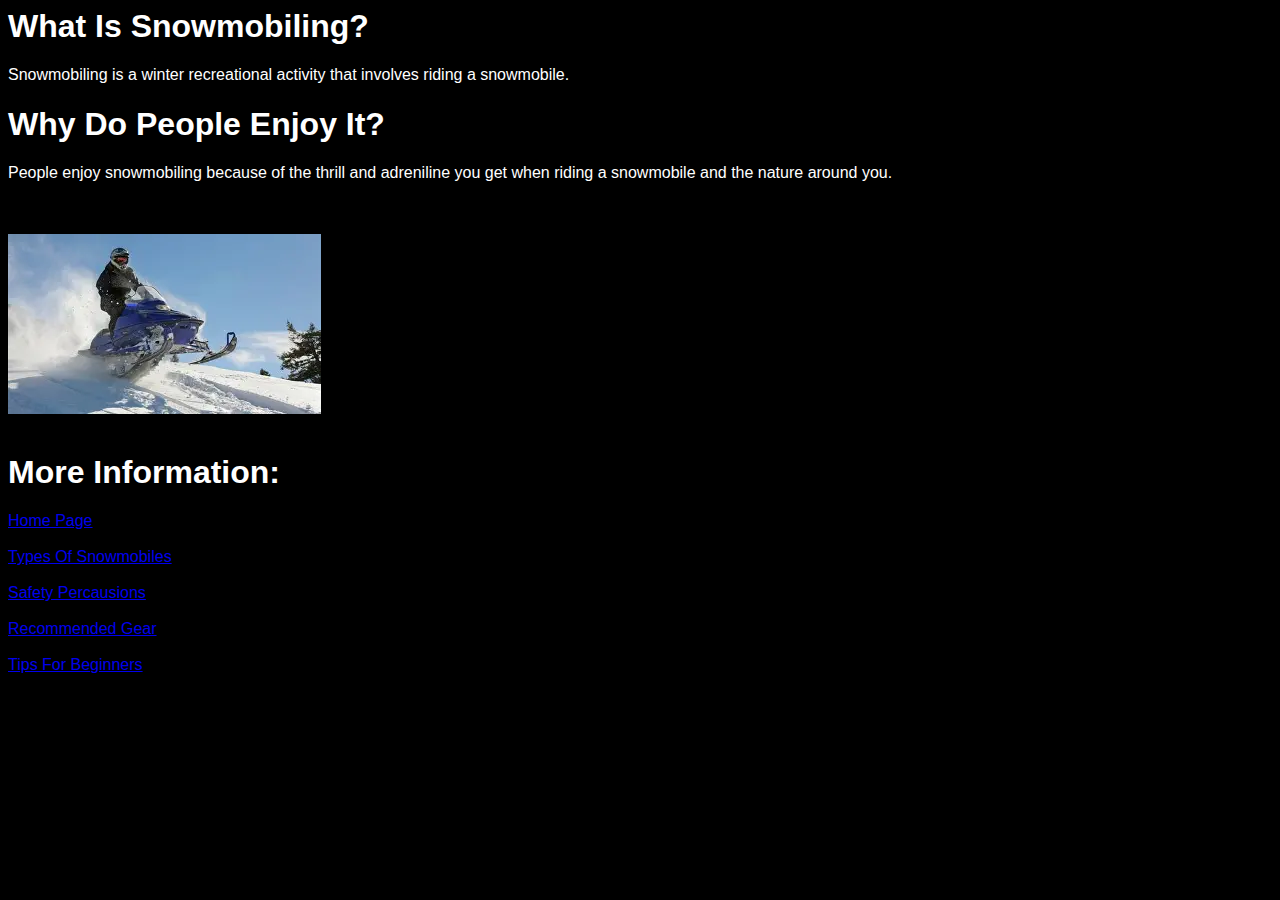
<file: index.html>
<DOCTYPE.html>
<html>
<head>
    <title>Home Page</title>
 <link rel="stylesheet" href="style.css">
</head>
<body>
<h1>
    What Is Snowmobiling?
</h1>
<p>
    Snowmobiling is a winter recreational activity that involves riding a snowmobile.
</p>
<h1>
    Why Do People Enjoy It?
</h1>
<p>
    People enjoy snowmobiling because of the thrill and adreniline you get when riding a snowmobile and the nature around you.
</p>
<br></br>

<img src="[data-uri]">
<br></br>
<h1>
    More Information:
</h1>
<nav> 
    <a href="index.html">Home Page</a> 
  <br></br>
    <a href="types.html">Types Of Snowmobiles</a> 
    <br></br>
    <a href="safety.html">Safety Percausions</a>
    <br></br> 
    <a href="gear.html">Recommended Gear</a> 
    <br></br>
    <a href="tips.html">Tips For Beginners</a> 
   </nav> 
</body>
</html>
</file>
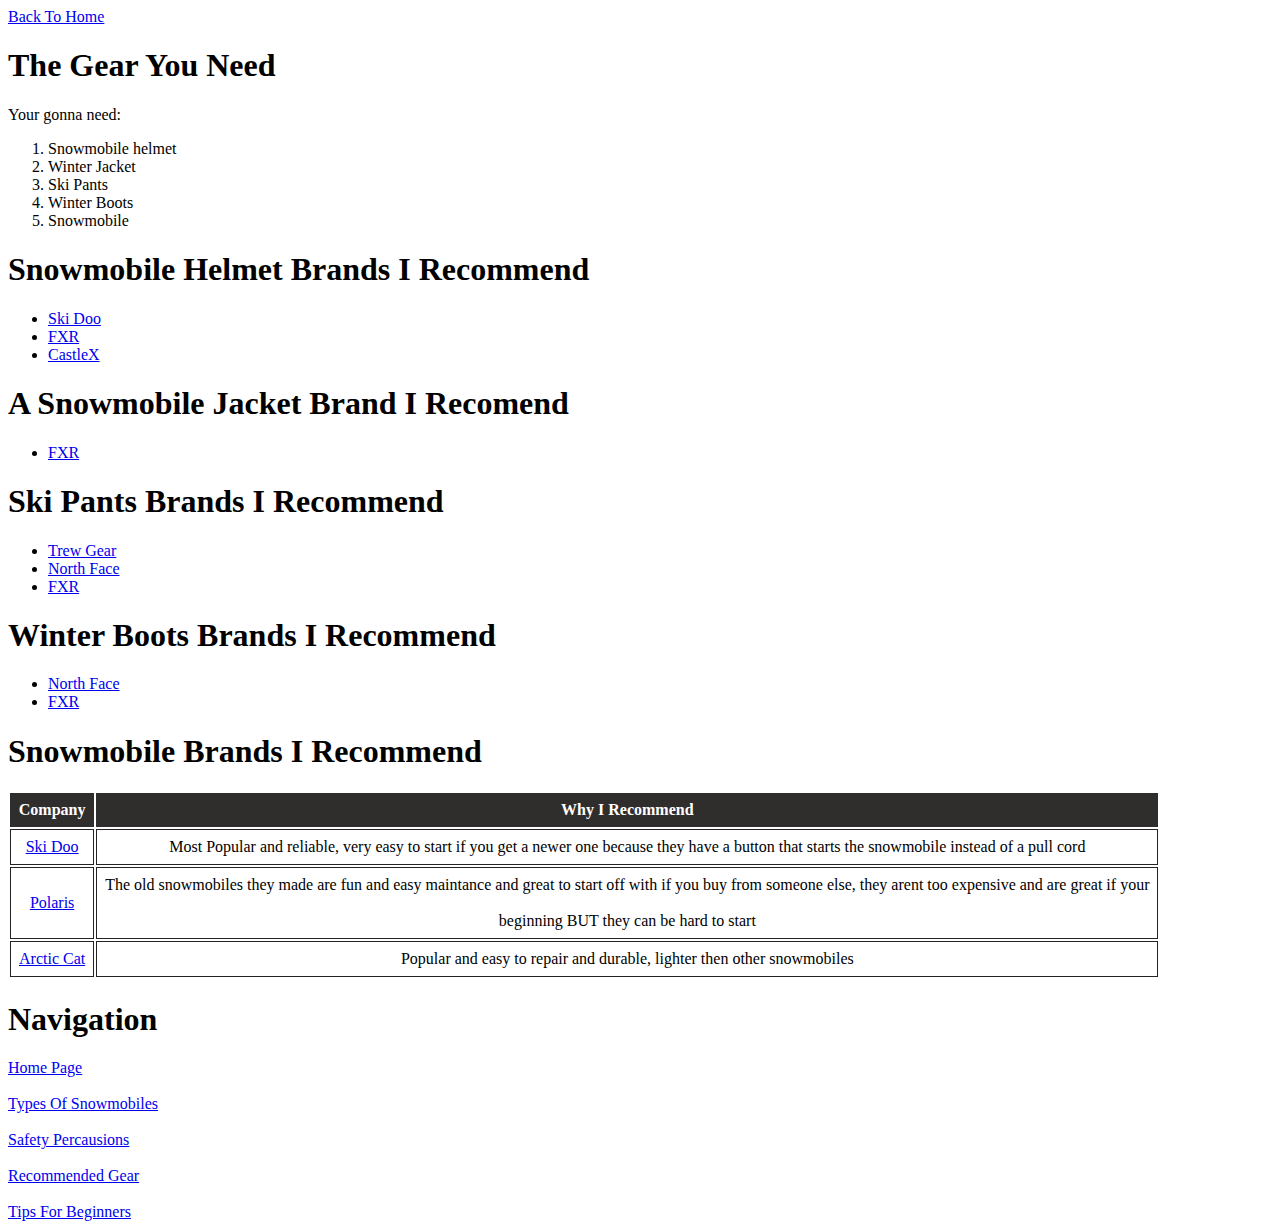
<file: gear.html>
<DOCTYPE.html>
    <html>
        <head>
            <title>
                Gear
            </title>
        </head>
    <body>
        <a href="index.html">Back To Home</a> 
        <h1>
        The Gear You Need
        </h1>
        <p1>
            Your gonna need:
        </p1>
        <ol>
            <li>
                Snowmobile helmet
            </li>
            <li>
                Winter Jacket
            </li>
            <li>
                Ski Pants
            </li>
            <li>
                Winter Boots
            </li>
            <li>
                Snowmobile
            </li>
        </ol>
    <h1>
        Snowmobile Helmet Brands I Recommend
    </h1>
    <ul>
        <li>
            <a href="https://ski-doo-shop.brp.com/ca/en/helmets-visors-accessories.html">Ski Doo</a> 
        </li>
        <li>
            <a href="https://fxrracing.ca/collections/helmets-snow">FXR</a>
        </li>
        <li>
            <a href="https://www.castlesales.com/product-category/winter/castle-x-helmets/">CastleX</a>
        </li>
    </ul>
    <h1>A Snowmobile Jacket Brand I Recomend</h3>
    <ul>
        <li>
            <a href="https://fxrracing.ca/collections/snow-jackets">FXR</a>
        </li>
       
    </ul>    
<h1>
    Ski Pants Brands I Recommend
</h1>
<ul>
<li>
    <a href="https://trewgear.com/collections/snow-pants">Trew Gear</a> 
</li>
<li>
    <a href="https://www.thenorthface.com/en-ca/c/mens/mens-bottoms/mens-snow-pants-213197">North Face</a>
</li>
<li>
    <a href="https://fxrracing.ca/collections/snow-pants">FXR</a>
</li>
</ul>
<h1>
    Winter Boots Brands I Recommend
</h1>
<ul>
    <li>
        <a href="https://www.thenorthface.com/en-ca/c/mens/mens-footwear/mens-winter-boots-213273">North Face</a>
    </li>
    <li>
        <a href="https://fxrracing.ca/collections/boots-snow">FXR</a>
    </li>
    
</ul>
<h1>
    Snowmobile Brands I Recommend
</h1>
<style> <!--This is the color and style of the table--> 
    table {
      border-collapse: collapse;
      width: 50%;
      background-color: lightgray
    }
    th {
      background-color: rgb(48, 45, 45);
      color: white;
      padding: 8px;
    }
    td {
      border: 1px solid #242222;
      padding: 8px;
      text-align: center;
    }
  </style>
  <table>
    <tr>
      <th>Company</th>
      <th>Why I Recommend</th>
    </tr>
    <tr>
      <td> <a href="https://ski-doo.brp.com/ca/en/">Ski Doo</a> </td>
      <td>Most Popular and reliable, very easy to start if you get a newer one because they have a button that starts the snowmobile instead of a pull cord</td>
    </tr>
    <tr>
      <td> <a href="https://www.polaris.com/en-ca/snowmobiles/?msockid=1dc103713609645f030615a937f76578"> Polaris </a></td>
      <td>The old snowmobiles they made are fun and easy maintance and great to start off with if you buy from someone else, they arent too expensive and are great if your<br></br> beginning BUT they can be hard to start</td>
    </tr>
    <tr>
        <td><a href="https://www.arcticcat.com/snowmobile">Arctic Cat </a></td>
        <td>Popular and easy to repair and durable, lighter then other snowmobiles </td>
    </tr>
  </table>
 <h1>
    Navigation
 </h1>
  <nav>
  <a href="index.html">Home Page</a> 
  <br></br>
    <a href="types.html">Types Of Snowmobiles</a> 
    <br></br>
    <a href="safety.html">Safety Percausions</a>
    <br></br> 
    <a href="gear.html">Recommended Gear</a> 
    <br></br>
    <a href="tips.html">Tips For Beginners</a> 
   </nav> 
</body>
</html>
</file>
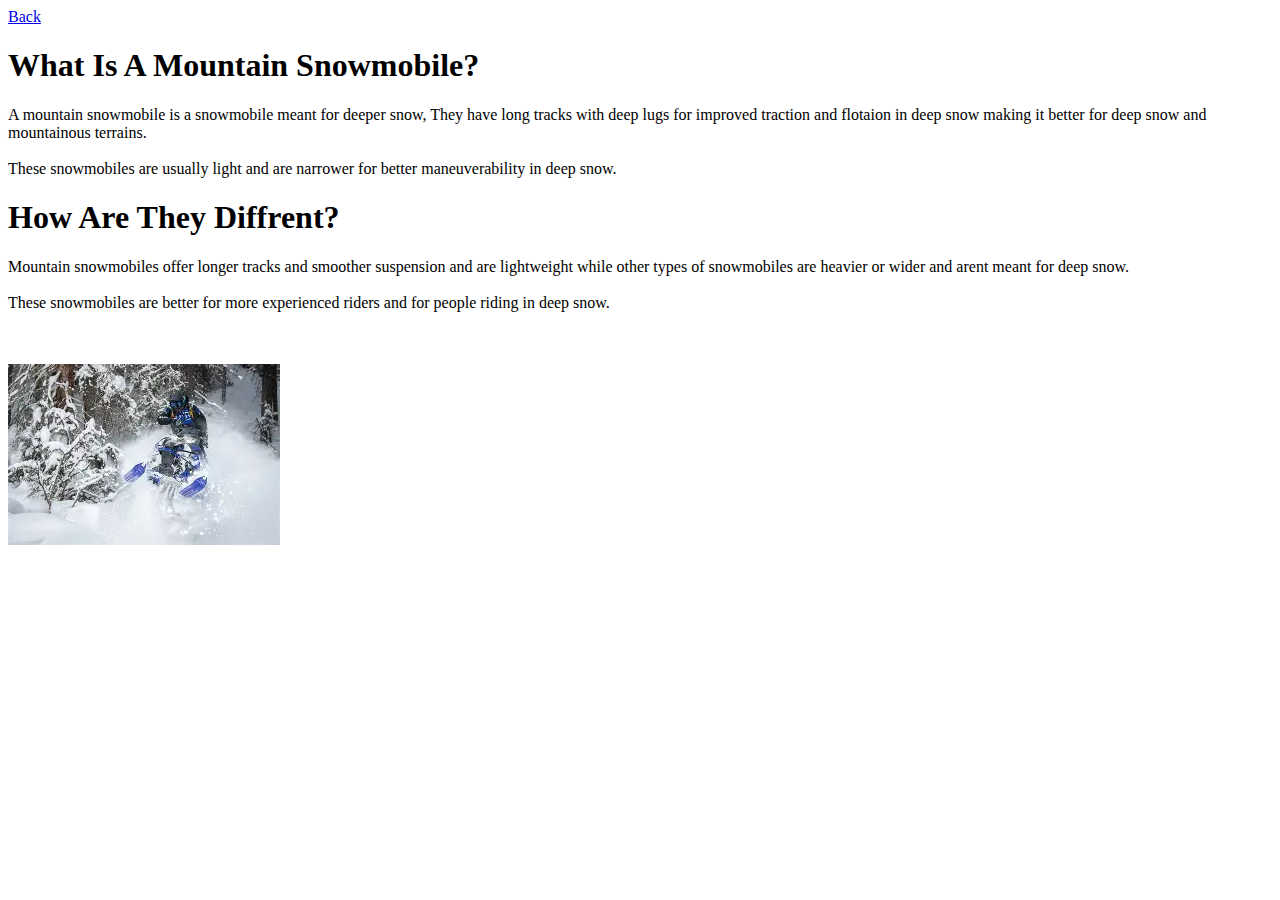
<file: Mountain.html>
<DOCTYPE.html>
    <html>
        <head>
            <title>
                Mountain snowmobiles
            </title>
        </head>
    <body>
        <a href="types.html">Back</a>
        <h1>
            What Is A Mountain Snowmobile?
        </h1>
        <p>
            A mountain snowmobile is a snowmobile meant for deeper snow, They have long tracks with deep lugs for improved traction and flotaion in deep snow making it better for deep snow and mountainous terrains.
            <br></br>
            These snowmobiles are  usually light and are narrower for better maneuverability in deep snow.
        </p>
        <h1>
            How Are They Diffrent?
        </h1>
        <p>
            Mountain snowmobiles offer longer tracks and smoother suspension and are lightweight while other types of snowmobiles are heavier or wider and arent meant for deep snow.
            <br></br>
            These snowmobiles are better for more experienced riders and for people riding in deep snow.    
        </p>
        <br></br>
        <img src="[data-uri]">
    </body>
    </html>
</file>
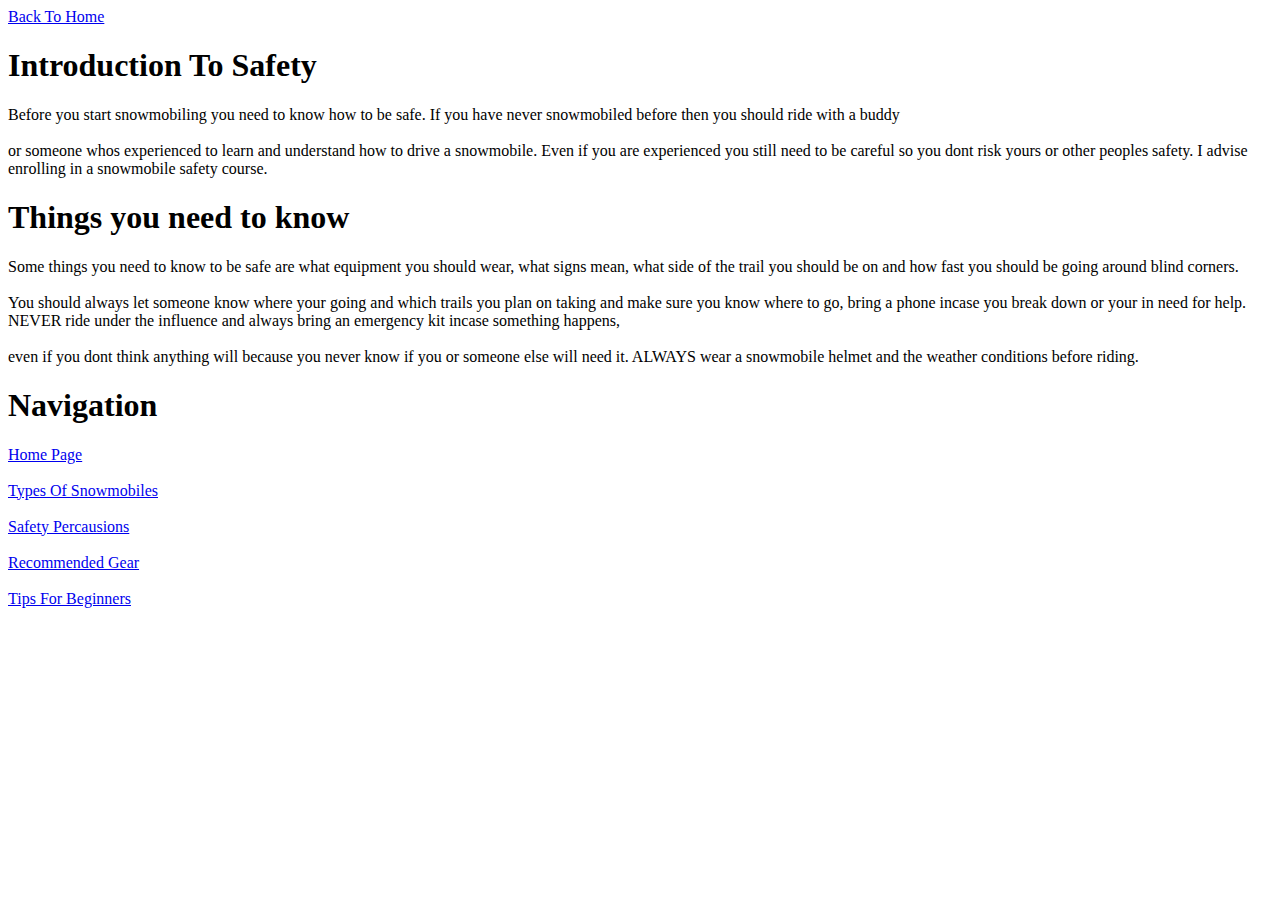
<file: safety.html>
<DOCTYPE.html>
    <html>
        <head>
            <title>
                Safety
            </title>
        </head>
    <body>
        <a href="index.html">Back To Home</a> 
        <h1>
            Introduction To Safety
        </h1>
        <p>
            Before you start snowmobiling you need to know how to be safe.
            If you have never snowmobiled before then you should ride with a buddy<br></br> or someone whos experienced to learn and understand how to drive a snowmobile.
            Even if you are experienced you still need to be careful so you dont risk yours or other peoples safety.
            I advise enrolling in a snowmobile safety course.
        
        </p>
        <h1>
            Things you need to know
        </h1>
        <p>
            Some things you need to know to be safe are what equipment you should wear, what signs mean, what side of the trail you should be on and how fast you should be going around blind corners.
            <br></br>You should always let someone know where your going and which trails you plan on taking and make sure you know where to go, bring a phone incase you break down or your in need for help.
            NEVER ride under the influence and always bring an emergency kit incase something happens, <br></br>even if you dont think anything will because you never know if you or someone else will need it.
            ALWAYS wear a snowmobile helmet and the weather conditions before riding.

        </p>
        
        <h1>
        
            Navigation
        </h1>
        <nav> 
            <a href="index.html">Home Page</a> 
          <br></br>
            <a href="types.html">Types Of Snowmobiles</a> 
            <br></br>
            <a href="safety.html">Safety Percausions</a>
            <br></br> 
            <a href="gear.html">Recommended Gear</a> 
            <br></br>
            <a href="tips.html">Tips For Beginners</a> 
           </nav> 

    </body>
</html>
</file>
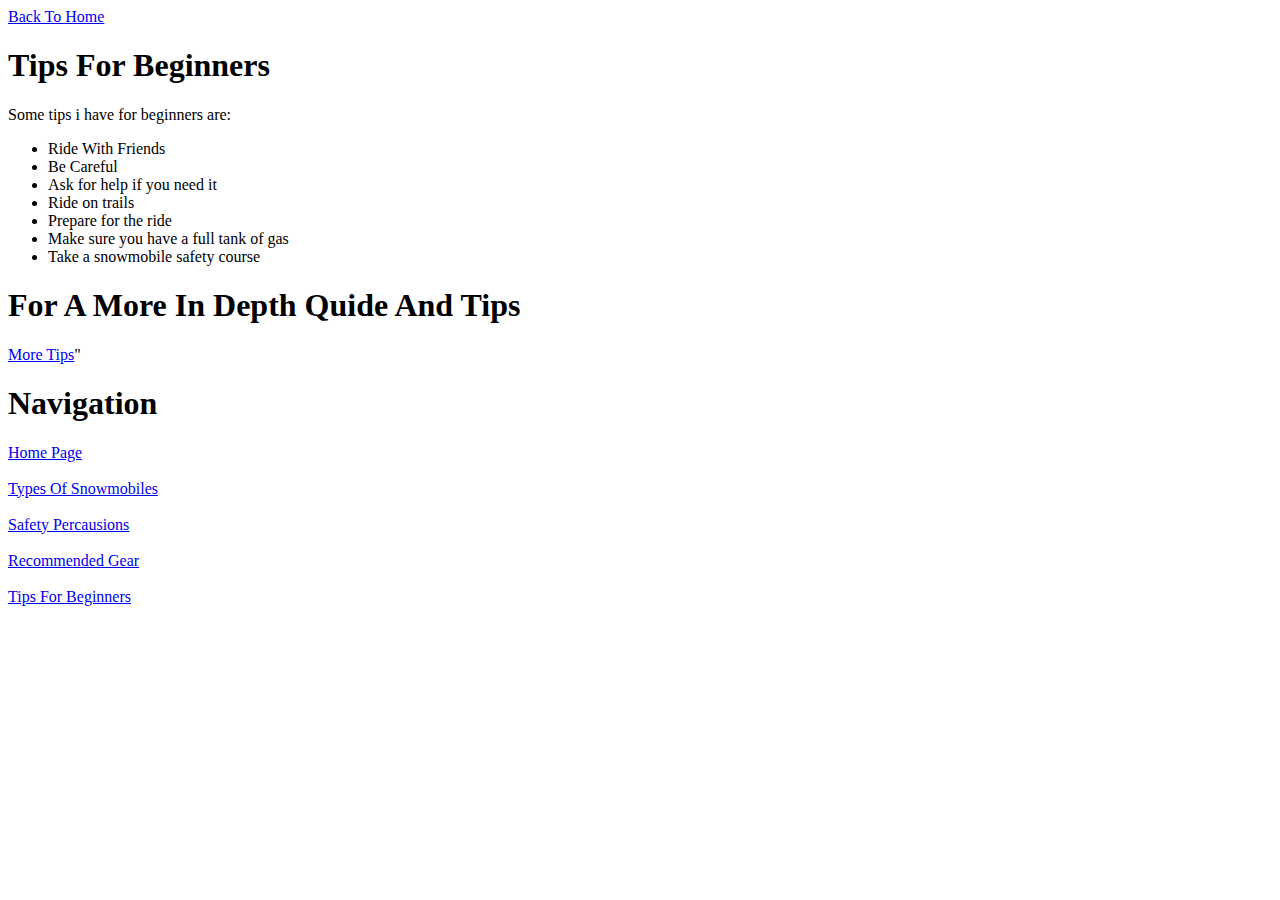
<file: tips.html>
<DOCTYPE.html>
    <html>
        <head>
            <title>
                Tips
            </title>
        </head>
        <a href="index.html">Back To Home</a> 
        <body>
            <h1>
                Tips For Beginners
            </h1>
            <p>
                Some tips i have for beginners are:
            </p>
            <ul>
                <li>
                    Ride With Friends
                </li>
                <li>Be Careful</li>
                <li>Ask for help if you need it</li>
                <li>Ride on trails</li>
                <li>Prepare for the ride</li>
                <li>Make sure you have a full tank of gas</li>
                <li>Take a snowmobile safety course</li>
            </ul>
            <h1>
                For A More In Depth Quide And Tips
            </h1>
            <p>
                <a href="https://snowmobilehow.com/beginner-guide/">More Tips</a>"
            </p>
            <h1>
                Navigation
            </h1>
            <nav>
            <a href="index.html">Home Page</a> 
            <br></br>
              <a href="types.html">Types Of Snowmobiles</a> 
              <br></br>
              <a href="safety.html">Safety Percausions</a>
              <br></br> 
              <a href="gear.html">Recommended Gear</a> 
              <br></br>
              <a href="tips.html">Tips For Beginners</a> 
             </nav> 
    </body>
    </html>
</file>
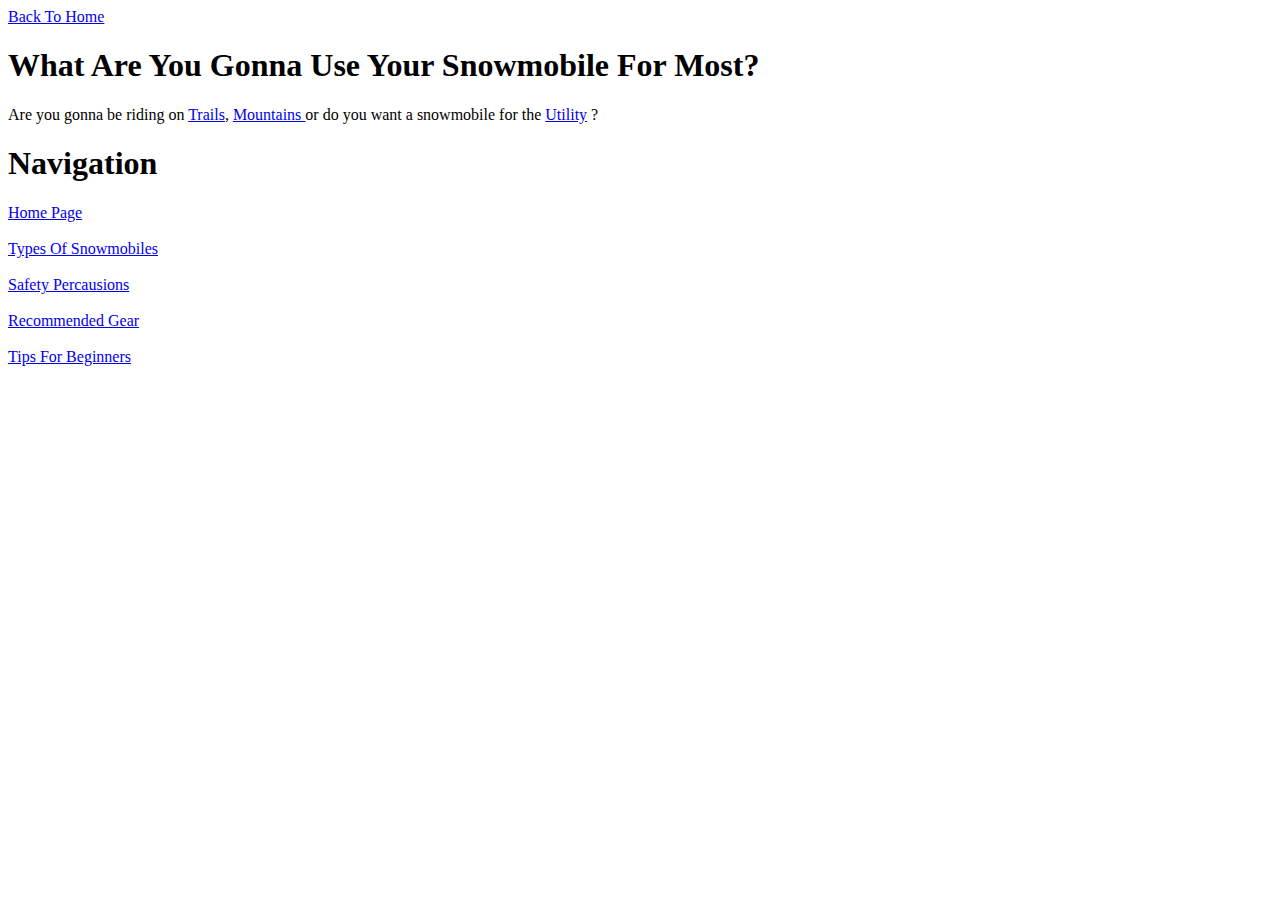
<file: types.html>
<DOCTYPE.html>
    <html>
    <head>
        <title>Types Of Snowmobiles</title>
    </head>
    <a href="index.html">Back To Home</a> 
    <body>
        <h1>What Are You Gonna Use Your Snowmobile For Most?</h1>
        <p>
            Are you gonna be riding on <a href="Trail.html">Trails</a>, <a href="Mountain.html">Mountains </a> or do you want a snowmobile for the <a href="Utility.html">Utility</a> ?




        </p>

        





    <h1>
        Navigation
    </h1>
    <nav> 
        <a href="index.html">Home Page</a> 
      <br></br>
        <a href="types.html">Types Of Snowmobiles</a> 
        <br></br>
        <a href="safety.html">Safety Percausions</a>
        <br></br> 
        <a href="gear.html">Recommended Gear</a> 
        <br></br>
        <a href="tips.html">Tips For Beginners</a> 
       </nav> 
    </body>
</html>
</file>
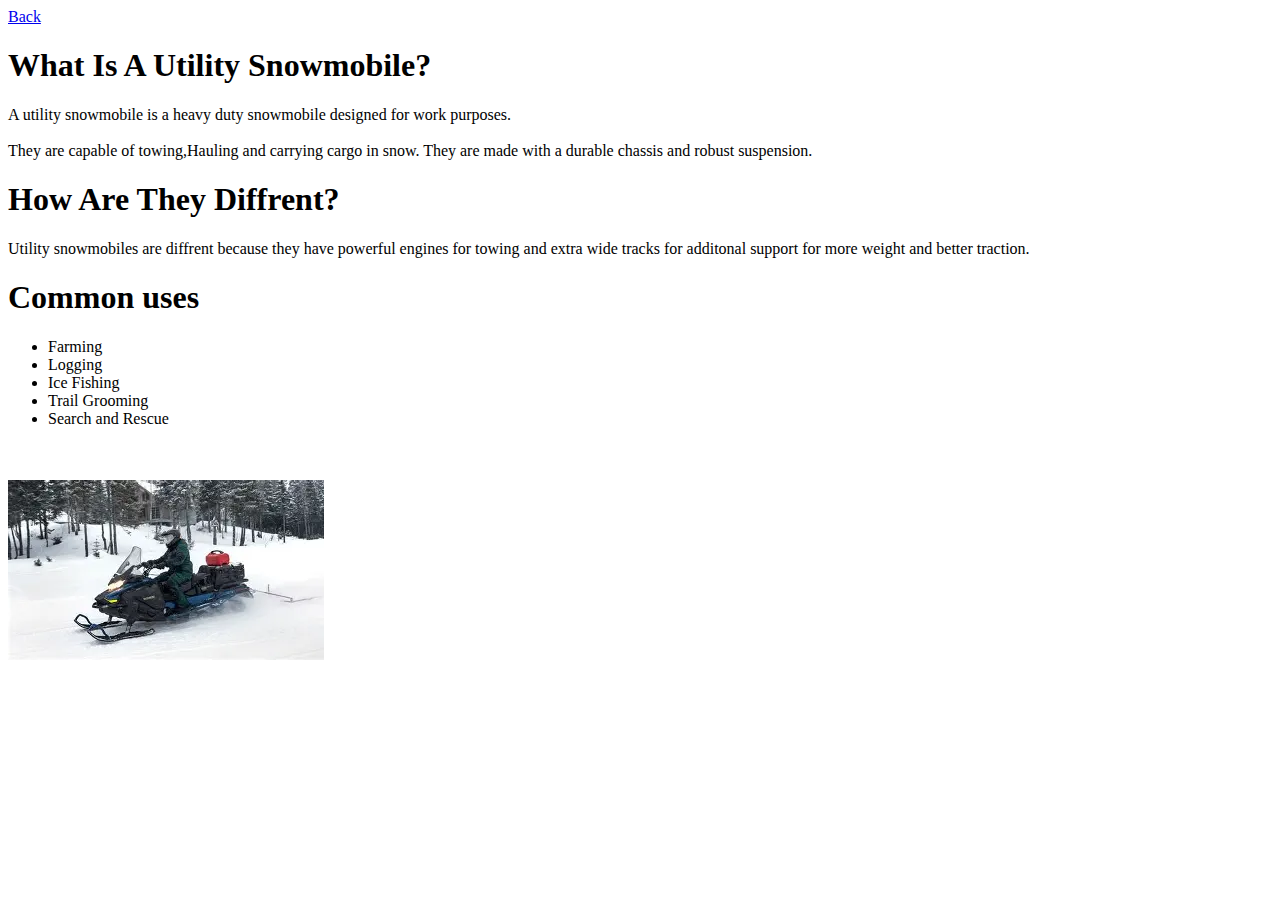
<file: Utility.html>
<DOCTYPE.html>
    <html>
        <head>
            <title>
                Utility Snowmobiles
            </title>
        </head>
        <body>
            <a href="types.html">Back</a> 
            <h1>
                What Is A Utility Snowmobile?
            </h1>
            <p>
                A utility snowmobile is a heavy duty snowmobile designed for work purposes.
                <br></br>
                They are capable of towing,Hauling and carrying cargo in snow.
                They are made with a durable chassis and robust suspension.
            </p>
            <h1>
                How Are They Diffrent?
            </h1>
            <p>
                Utility snowmobiles are diffrent because they have powerful engines for towing and extra wide tracks for additonal support for more weight and better traction.

            </p>
            <h1>
                Common uses
            </h1>
            <ul>
                <li>
                    Farming
                </li>
                <li>Logging</li>
                <li>Ice Fishing</li>
                <li>Trail Grooming</li>
                <li>Search and Rescue</li>
            
            </ul>
            <br></br>
            <img src="[data-uri]">

        </body>
        </html>
</file>
<file: style.css>
body {
    background-color: black;
    font-family: Arial, sans-serif;
  }
  
  h1 {
    color: rgb(255, 255, 255);
  }
  
  p {
    color: rgb(255, 255, 255);
  }
</file>
